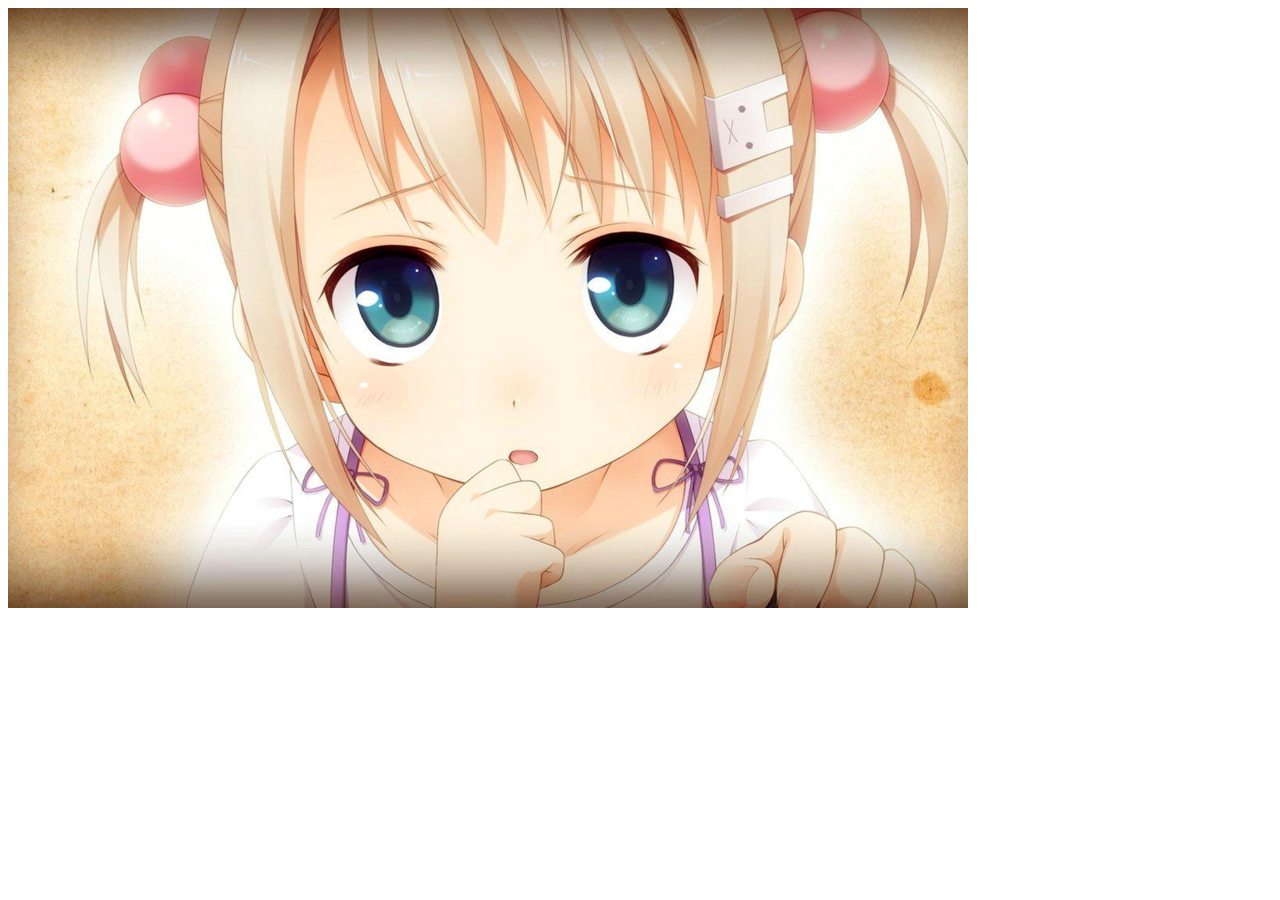
<file: html5/index.html>
<!DOCTYPE html>
<html>
<head>
<meta charset="utf-8">
<meta http-equiv="X-UA-Compatible" content="IE=edge,chrome=1">
<title>html5放大镜</title>
<meta name="description" content="">
<meta name="keywords" content="">
<link rel="stylesheet" href="index.css">

</head>
<body>
    <canvas id="canvas"></canvas>
    <canvas id="copycanvas"></canvas>
    <div id="square"></div>
</body>
<script src="big.js"></script>
</html>
</file>
<file: html5/index.css>
#copycanvas {
	border:1px solid #000;
	display: none;
}

#square {
	width: 90px;
	height: 90px;
	background-color: #cc3;
	border: 1px solid #f00;
	opacity: 0.5;
	position: absolute;
	z-index: 999;
	display: none;
	cursor: crosshair;
}
</file>
